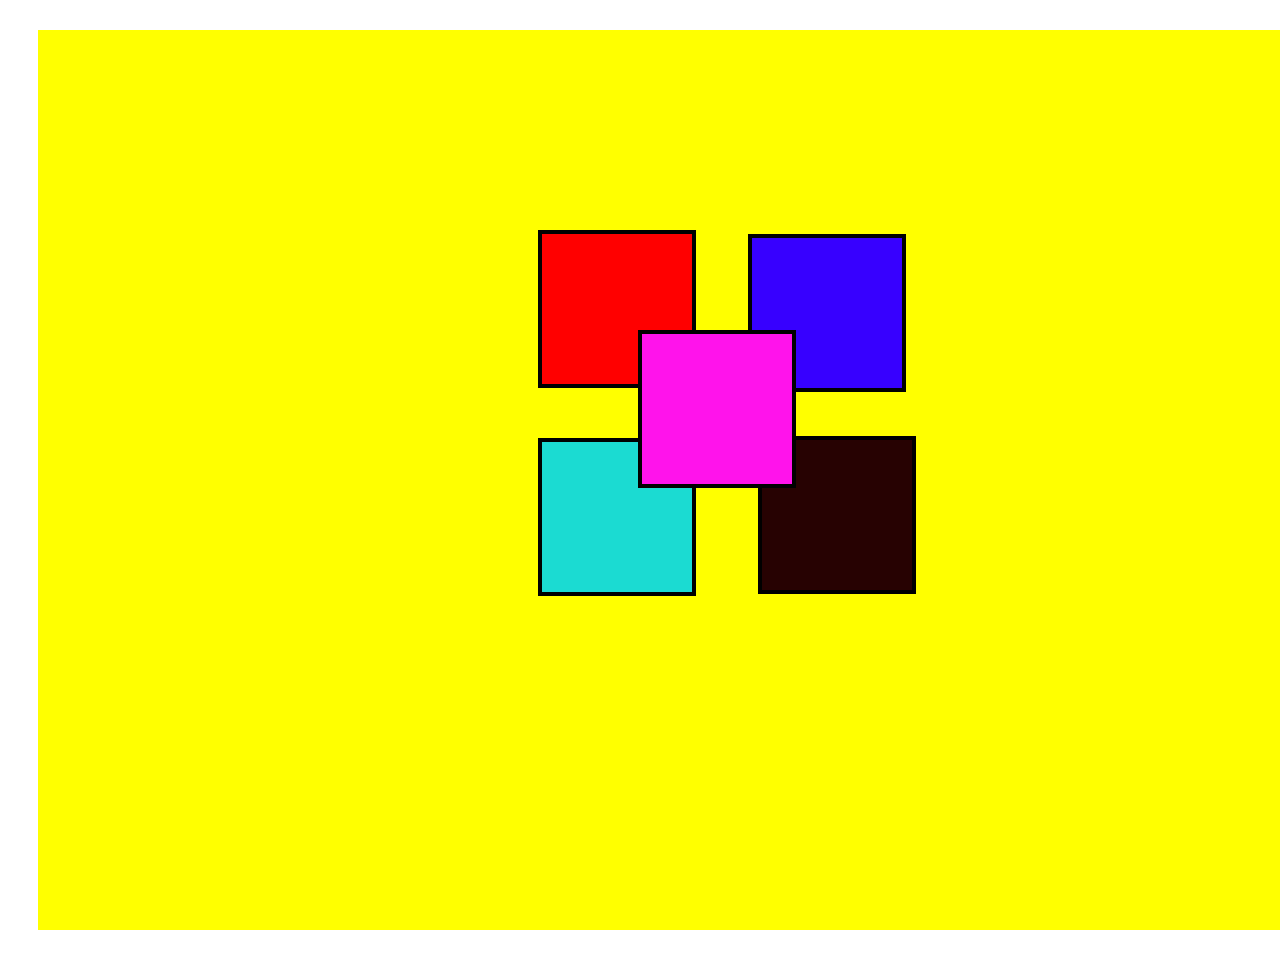
<file: index.html>
<!DOCTYPE html>
<html lang="en">
<head>
    <meta charset="UTF-8">
    <meta name="viewport" content="width=device-width, initial-scale=1.0">
    <title>Document</title>
    <link rel="stylesheet" href="index.css">
</head>
<body>
    <!-- <center><div class="box">My box(●'◡'●)😶‍🌫️╰(*°▽°*)╯</div></center> -->
  <div class="container">
   <div class="box box-1"></div>
    <div class="box box-2"></div>
    <div class="box box-3"></div>
    <div class="box box-4"></div>
    <div class="box box-5"></div>
   </div> 
</body>
</html>
</file>
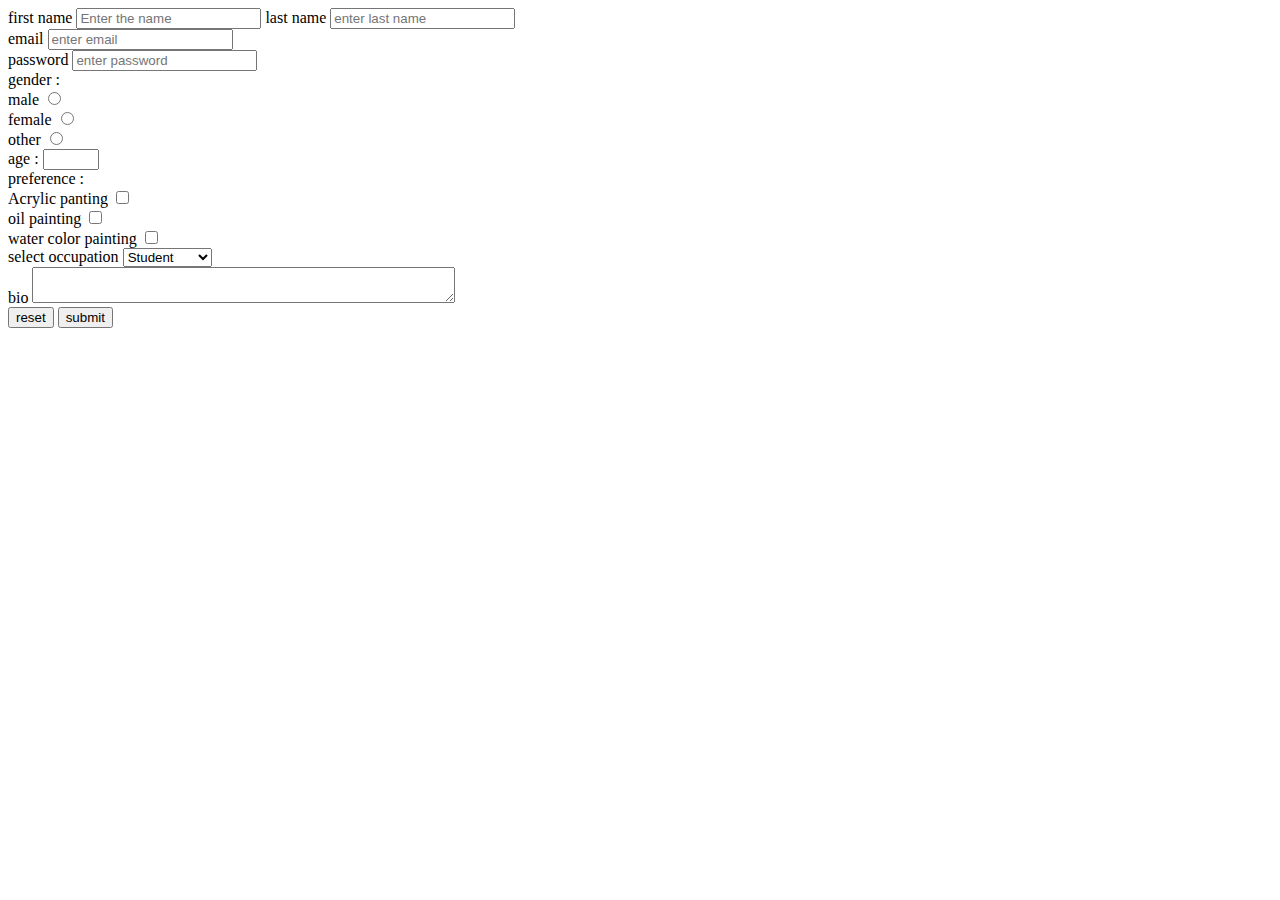
<file: index2.html>
<html lang="en">
    <head>
    </head>
    <form action="">
        <label for="">first name</label>
        <input type="text" placeholder="Enter the name">
        <label for="">last name</label>
        <input type="text" placeholder="enter last name">
       <div> <label for="">email</label>
        <input type="email" placeholder="enter email"> </div>
        <label for="">password</label>
        <input type="password" placeholder="enter password">
        <div>
        <label for="">gender : </label><br>
        <label for="male">male </label>
        <input type="radio" name="male"><br>
        <label for="female">female </label>
        <input type="radio" name="male"><br>
        <label for="other">other </label>
        <input type="radio" name="male"><br>
        <div>
        <label for="">age :</label>
        <input type="number" min="1" max="99" >
            </div>
            <div class = "preferences-input">
                <label for="">preference : </label>
                </div>
                <div>
                <label for="">Acrylic panting</label>
                <input type="checkbox">
            </div>
            <div>
                <label for="">oil painting</label>
                <input type="checkbox">
            </div>
            <div>
                <label for="">water color painting</label>
                <input type="checkbox">
            </div>
<div class="select-ocu">
    <label for="">select occupation</label>
    <select>
        <option>Student</option>
        <option>techer</option>
        <option>madarchod</option>
    </select>
</div>   
<div>
    <label for="">bio</label>
    <textarea row="20" cols="50" placeholder="enter your thought">

    </textarea>
</div>   
<div>
    <button>reset</button>
    <button>submit
    </button>
</div>      
</div>        

        </form>
    </head>
    
</html>
</file>
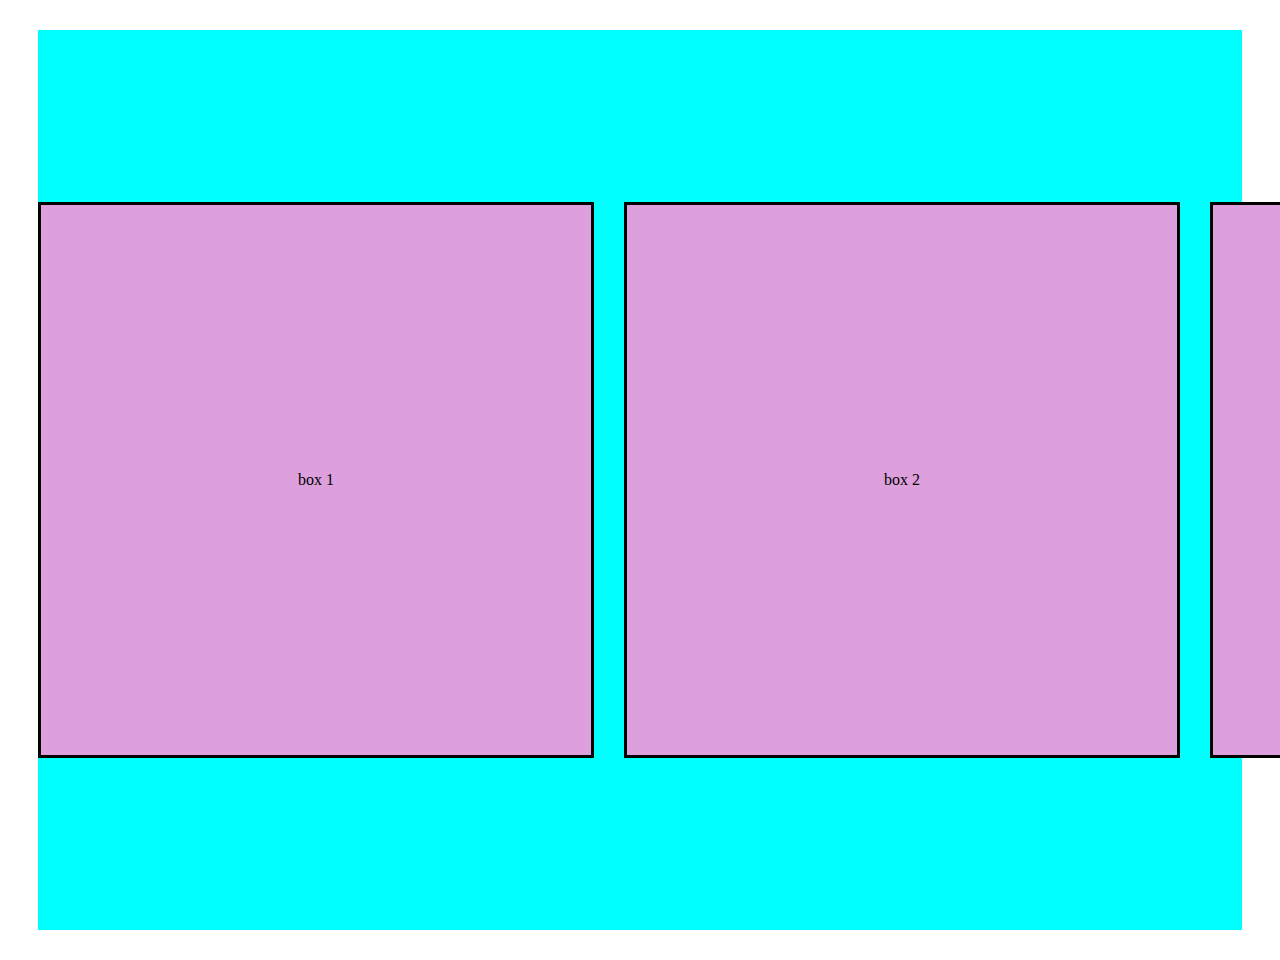
<file: learning.html>
<!DOCTYPE html>
<html lang="en">
<head>
    <meta charset="UTF-8">
    <meta name="viewport" content="width=device-width, initial-scale=1.0">
    <title>Document</title>
    <link rel="stylesheet" href="learing.css">
</head>
<body>
    <div class="container">
        <div class="box box-1">box 1</div>
        <div class="box box-2">box 2</div>
        <div class="box box-3">box 3</div>
        <div class="box box-4">box 4</div>
        <div class="box box-5">box 5</div>
        <div class="box box-5">box 5</div>
        <div class="box box-5">box 5</div>
        <div class="box box-5">box 5</div>
        <div class="box box-5">box 5</div>
        <div class="box box-5">box 5</div>
        <div class="box box-5">box 5</div>
    </div>


</body>
</html>
</file>
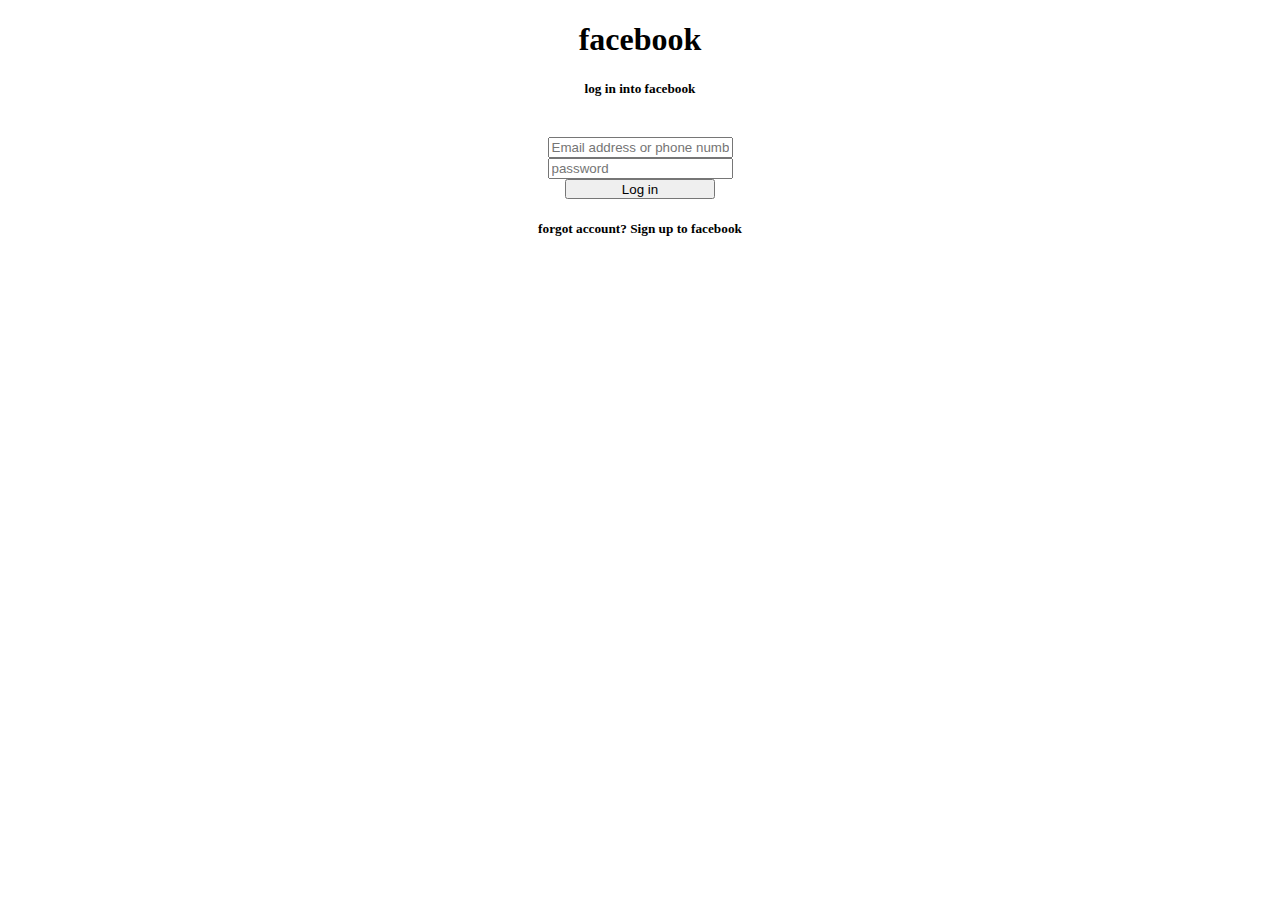
<file: loginpagr .html>
<!doctype html>
<html>

  <body>
    <center>
        <h1>facebook</h1>
        <h5>log in into facebook</h5><br>
       <input type="email" placeholder="Email address or phone number"><br>
       <input type="password" placeholder="password"><br>
       <button style="width: 150px;height: 20px;">Log in</button><br>
       <h5><label for="">forgot account? Sign up to facebook</label></h5>
    </center>
    </body>
</html>
</file>
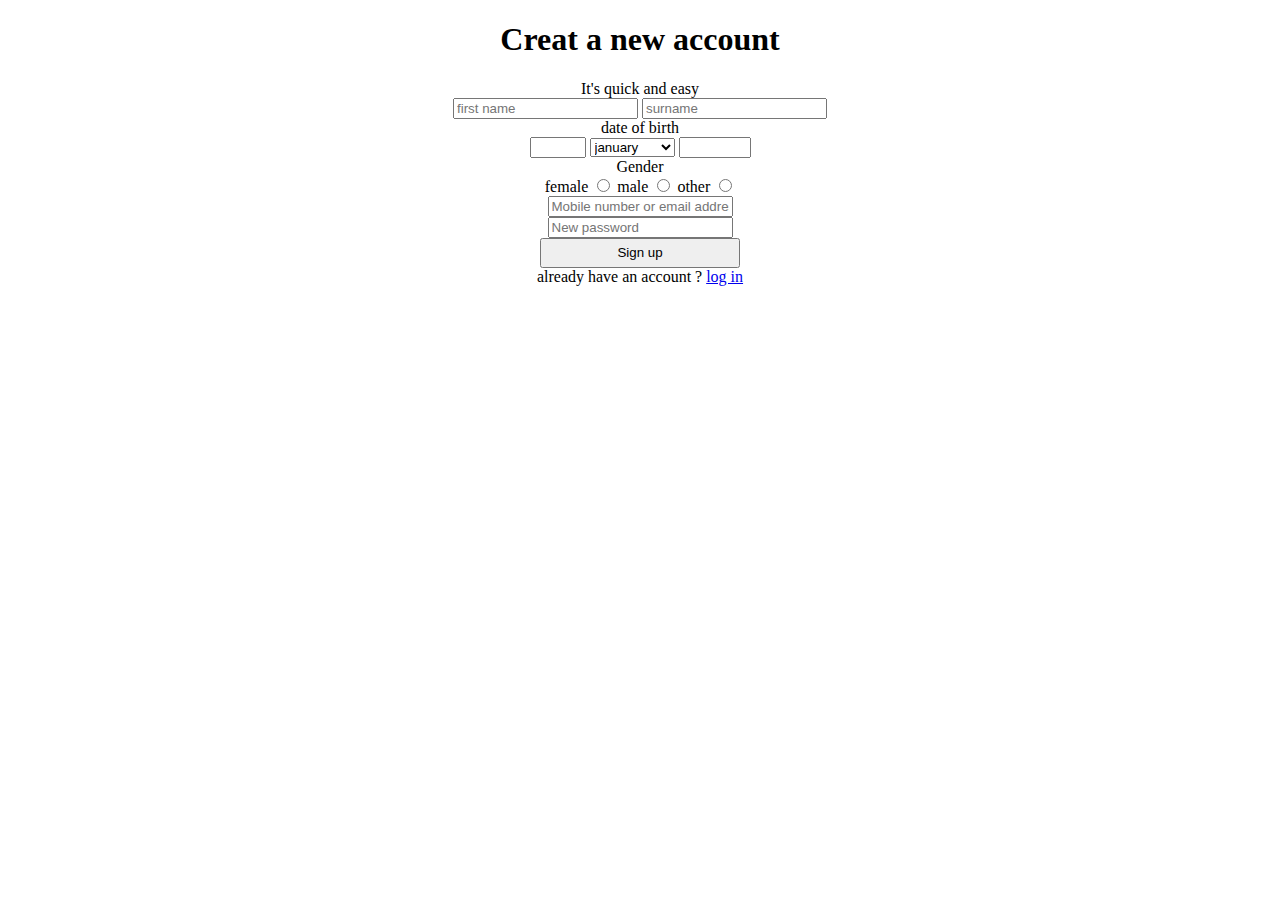
<file: new_account_page.html>
<!doctype html>
<html>
  <head>
    <title>New Account page</title>
  </head>
  <body>
    <center>
        <h1>Creat a new account</h1>
        <label for="">It's quick and easy</label><br>
        <input type="First name" placeholder="first name">
        <input type="surname" placeholder="surname"><br>
        <label for="">date of birth</label><br>
      <input type="number" min="1" max="31">
      <select>
        <option value>january</option>
        <option value>february</option>
        <option value>march</option>
        <option value>april</option>
        <option value>may</option>
        <option value>june</option>
        <option value>july</option>
        <option value>august</option>
        <option value>september</option>
        <option value>october</option>
        <option value>november</option>
        <option value>december</option>
    </select>
    <input type="number" min="2000" max="2025"><br>
    <label for="">Gender</label><br>
    
    <label for="">female</label>
    <input type="radio" name="Gender">
    <label for="">male</label>
    <input type="radio" name="Gender">
    <label for="">other</label>
    <input type="radio" name="Gender"><br>
    <input type="text" placeholder="Mobile number or email address"><br>
    <input type="password" placeholder="New password"><br>
    <button style="width: 200px; height: 30px;"> Sign up </button><br>
    <label for="">already have an account ?</label> 
   <a href="https://www.facebook.com/login/?next=https%3A%2F%2Fwww.facebook.com%2F"> log in</a>
    
    </center>
   
    </body>
</html>
</file>
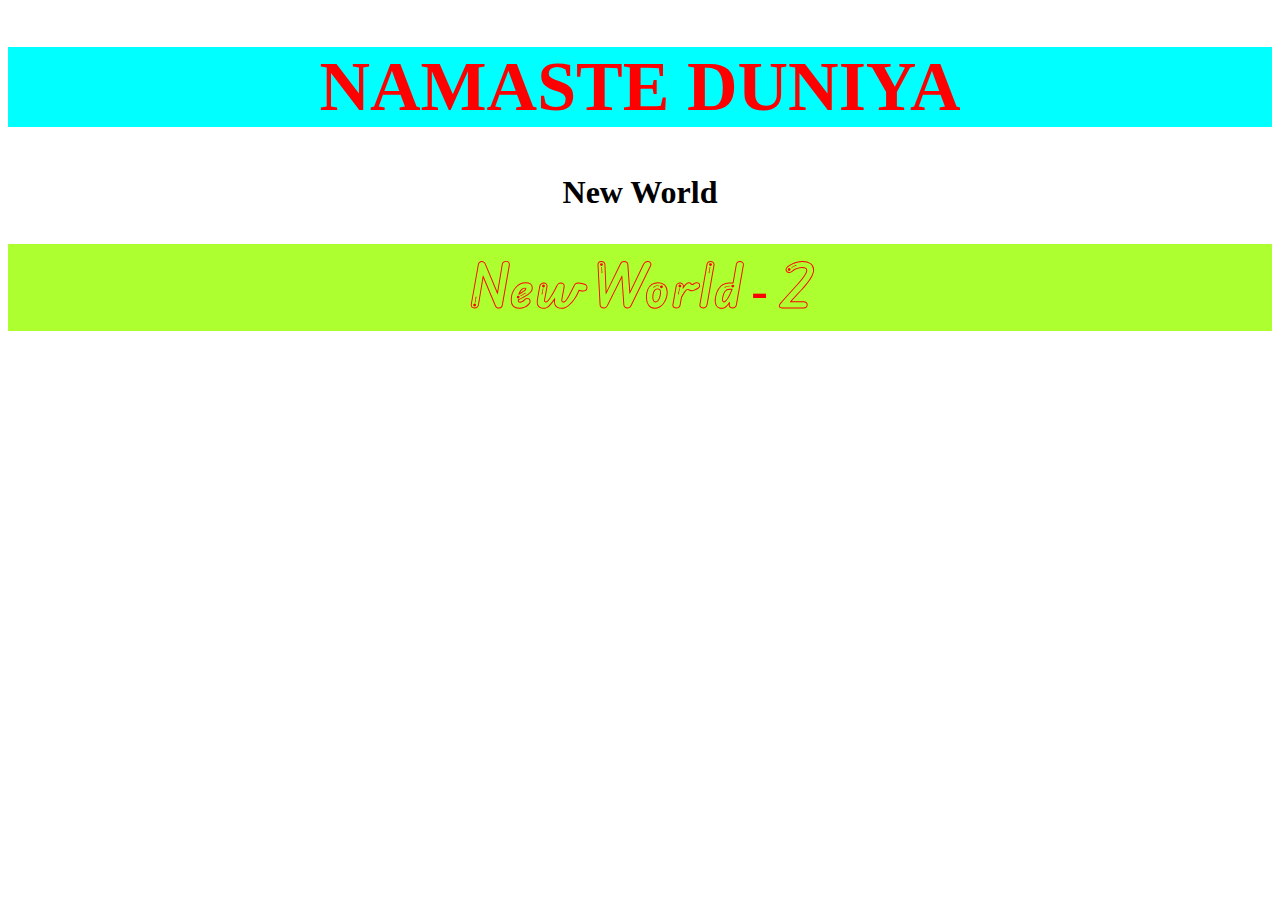
<file: samleofday1.html>
<!DOCTYPE html>
<html lang="en">
  <head>
    <meta charset="UTF-8" />
    <meta name="viewport" content="width=device-width, initial-scale=1.0" />
    <link rel="preconnect" href="https://fonts.googleapis.com">
    <link rel="preconnect" href="https://fonts.gstatic.com" crossorigin>
    <link href="https://fonts.googleapis.com/css2?family=Edu+AU+VIC+WA+NT+Arrows:wght@400..700&family=Noto+Sans+JP:wght@100..900&family=Roboto:ital,wght@0,100;0,300;0,400;0,500;0,700;0,900;1,100;1,300;1,400;1,500;1,700;1,900&display=swap" rel="stylesheet">
    <title>Document</title>
    <style>
      .heading {
        color: red;
        background-color: aqua !important;
        font-size: 70px;
      }
      .big-font {
        font-size: 50px;
        background-color: greenyellow !important;
      }
   

.edu-au-vic-wa-nt-arrows {
  font-family: "Edu AU VIC WA NT Arrows", cursive;
  font-optical-sizing: auto;
  font-style: normal;
}
      
    </style>
  </head>

  <body>
    <center>
      <!--<h1-->
      <h1 class="heading" id="h1"><b>NAMASTE DUNIYA</b></h1>
      <h1 id="newworld">New World</h1>
      <h1 class="heading big-font edu-au-vic-wa-nt-arrows">New World - 2</h1>
    </center>
  </body>
</html>
</file>
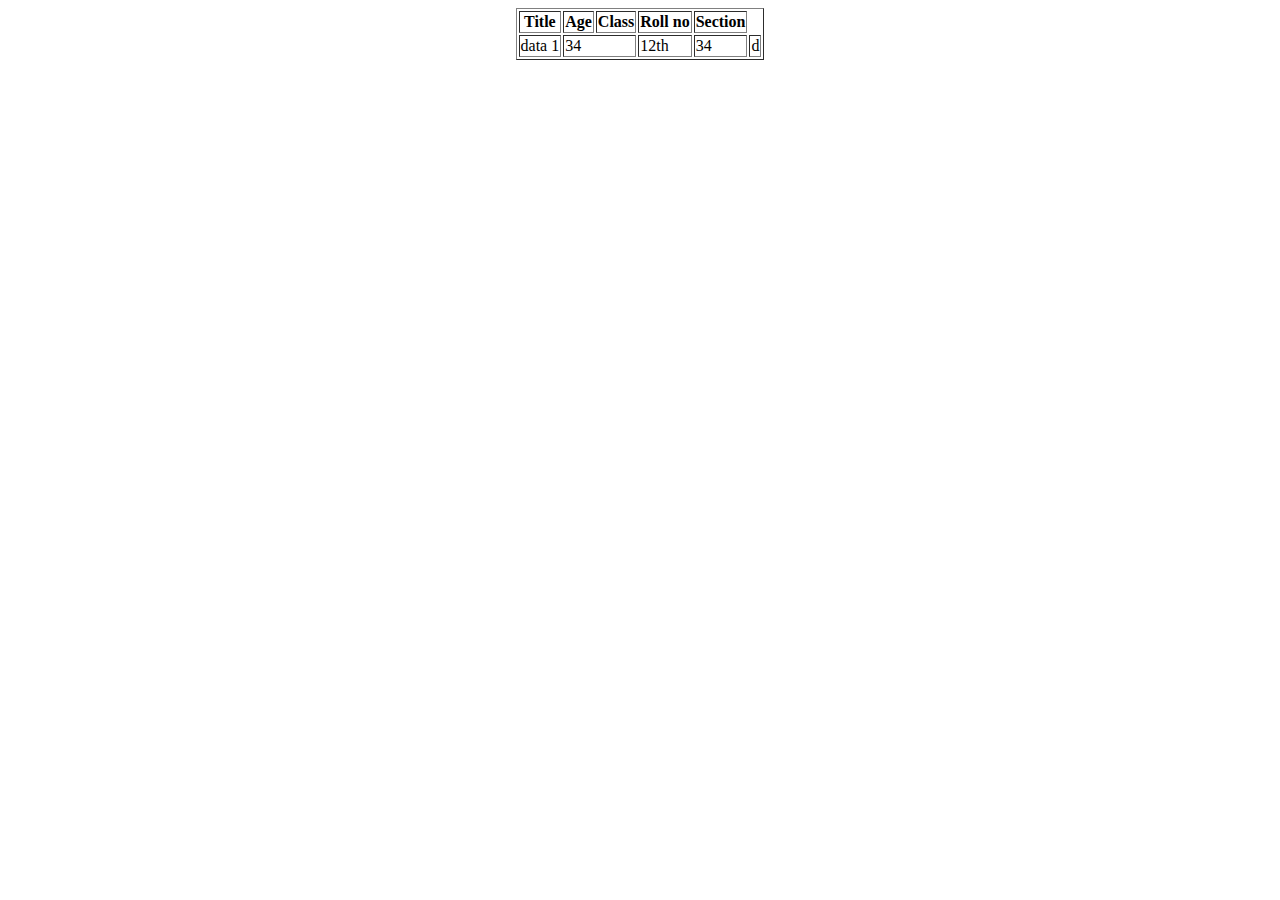
<file: table.html>
<!DOCTYPE html>
<html lang="en">
<head>
    <meta charset="UTF-8">
    <meta name="viewport" content="width=1.0, initial-scale=1.0">
    <title>Data Table</title>
</head>
<body>
   <center>
    <table border="1">
        <tr>
            <th>Title</th>
            <th>Age</th>
            <th>Class</th>
            <th>Roll no</th>
            <th>Section</th>
        </tr>
        <tr>
            <td>data 1</td>
            <td colspan="2">34</td>
            <td rowspan="2">12th</td>
            <td>34</td>
            <td>d</td>
        </tr>
    </table>
   </center>
</body>
</html>
</file>
<file: index.css>
/* 
.box { 
    background-color: pink;
    padding: 50px;
    border: 20px solid orangered;
    margin: 50px;
    border: 30px solid green;
    border-radius: 200px;
  
} */
 .container {
    background-color: yellow;
    width: 100%;
    min-height: 100vh;
    margin: 30px;
    position: relative;
 }
 .box {
    width: 150px;
    height: 150px;
    border: 4px solid black;
    position: relative;
    
 }
 .box-1{
    background-color: red;
    position: relative;
    z-index: 1;
    left: 500px;
    right: 400px;
    top: 200px;

 }
 .box-2{
    background-color: rgb(27, 219, 210);
    left: 500px;
    top: 250px;
 }
 .box-3{
    background-color: rgb(255, 19, 235);
    position: absolute
    ;
    z-index: 1;
    left: 600px;
top: 300px;

  
 }
 .box-4{
    background-color: rgb(39, 2, 2);
    left: 720px;
    top: 90px;
 }
 .box-5{
    background-color: rgb(55, 0, 255);
    box-shadow: 20px black;
    left: 710px;
   bottom: 270px;
 }
</file>
<file: learing.css>
.container {
    min-height: 100vh;
    background-color: aqua;
    display: flex;
    gap: 30px;
    justify-content: space-evenly;
    align-items: center;
    margin: 30px;
    /* flex-wrap: wrap; */
    
}

.box {
    width: 550px;
    height: 550px;
    background-color: plum;
    border: solid black;
   text-align: center;
   align-content: center;
   size: 50%;
    flex-shrink: 0;
}
</file>
